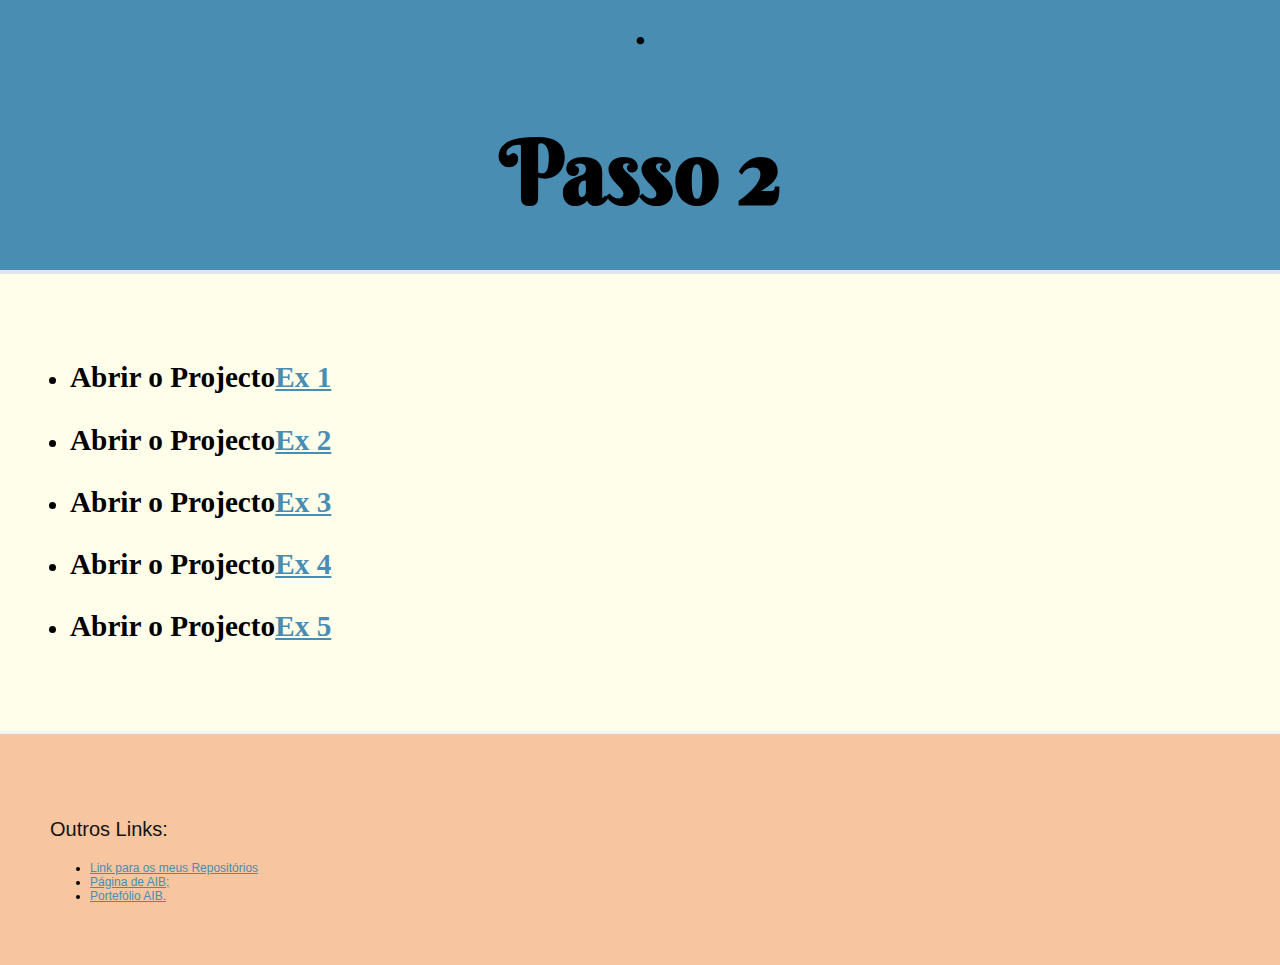
<file: index.html>
<link rel="preconnect" href="https://fonts.gstatic.com">
<link href="https://fonts.googleapis.com/css2?family=Berkshire+Swash&display=swap" rel="stylesheet">
<html>
  <head>
    <title>PT06 passo 2 </title>
     <link rel="stylesheet" type="text/css" href="passo2.css">
  </head>
  <body>
    <header class="header">.
	    <br>
      <h1> Passo 2</h1>
	    <br>
     </header>
	   <div class="style">
		   <br>
	   <ul>
             <li><h3>Abrir o Projecto<a href="https://htmlpreview.github.io/?https://github.com/haojie-huang/passo2dept6/blob/main/2/exemplo1.html">Ex 1</a></h3></li>
	     <li><h3>Abrir o Projecto<a href="https://htmlpreview.github.io/?https://github.com/haojie-huang/passo2dept6/blob/main/2/exemplo2.html">Ex 2</a></h3></li>
	     <li><h3>Abrir o Projecto<a href="https://htmlpreview.github.io/?https://github.com/haojie-huang/passo2dept6/blob/main/2/exemplo3.html">Ex 3</a></h3></li>
	     <li><h3>Abrir o Projecto<a href="https://htmlpreview.github.io/?https://github.com/haojie-huang/passo2dept6/blob/main/2/exemplo4.html">Ex 4</a></h3></li>
             <li><h3>Abrir o Projecto<a href="https://htmlpreview.github.io/?https://github.com/haojie-huang/passo2dept6/blob/main/2/exemplo5.html">Ex 5</a></h3></li>
	   </ul>
		   <br>
      </div>
    <footer class="footer">
	<br>
          <p class="txt">Outros Links:</p>
            <ul>
	      <li><a href="https://github.com/haojie-huang?tab=repositories">Link para os meus Repositórios</a><//li>
              <li><a href="https://sites.google.com/professor.aebenfica.pt/aib-20-21/home?authuser=0">Página de AIB;</a></li>
              <li><a href="https://sites.google.com/d/12PGmK_SSYjXdfIyOjagAxdLTBK7UsaZP/p/195lnmOpuOIusyyEGz1QP888rm4iwxdln/edit">Portefólio AIB.</a></li>
           </ul>
    </footer>
  </body>
</html>
</file>
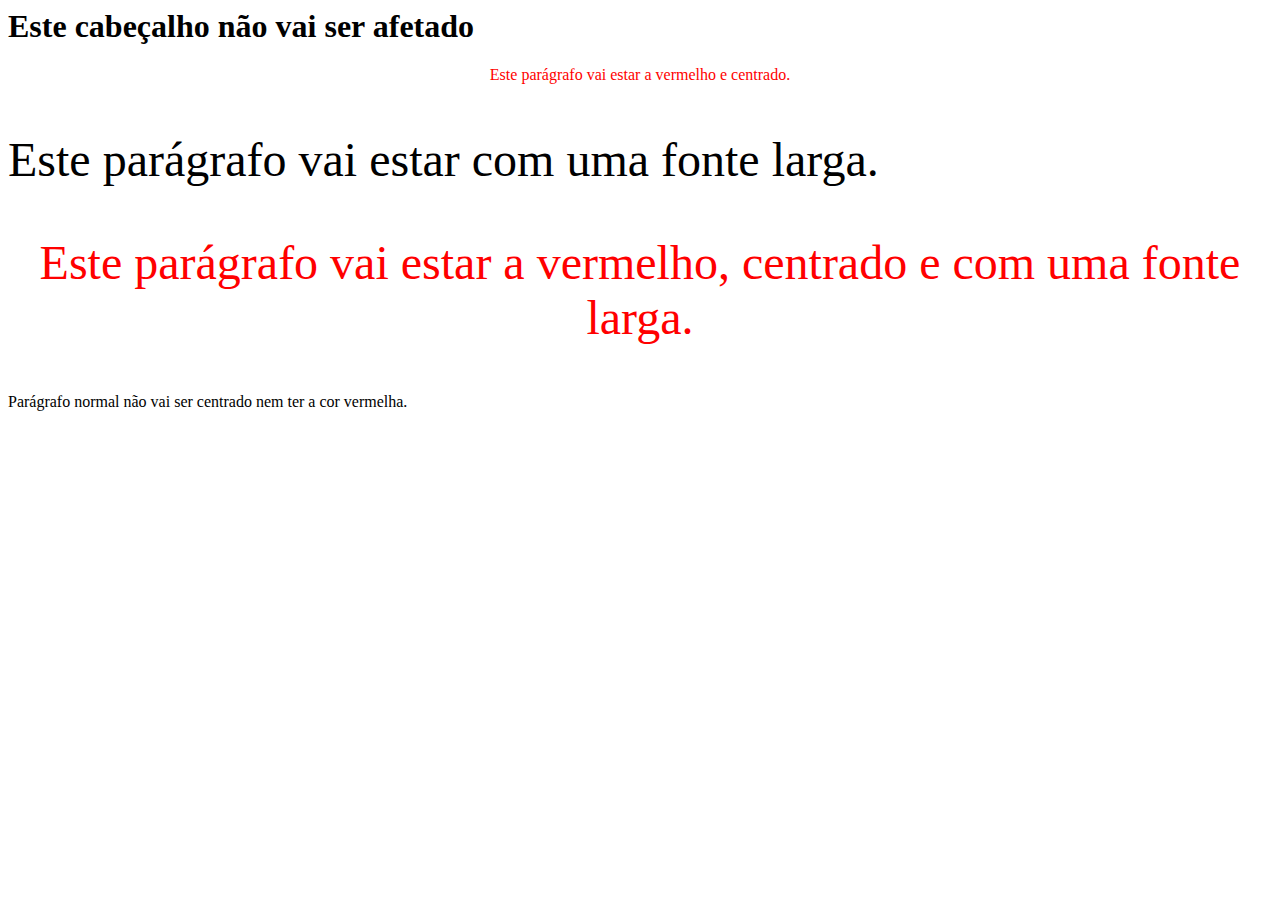
<file: exemplo5.html>
<html>
   <head>
        <link rel="stylesheet" type="text/css" href="exemplo5.css">
   </head>

   <body>
      <h1 class="centro">Este cabeçalho não vai ser afetado</h1>
            <!-- A classe centro não vai afetar h1 porque foi definida só para p -->

      <p class="centro">Este parágrafo vai estar a vermelho e centrado.</p>

      <p class="largo">Este parágrafo vai estar com uma fonte larga.</p>

      <p class="centro largo">Este parágrafo vai estar a vermelho, centrado e com uma fonte larga.</p> 

      <p>Parágrafo normal não vai ser centrado nem ter a cor vermelha.</p> 

   </body>

</html>
</file>
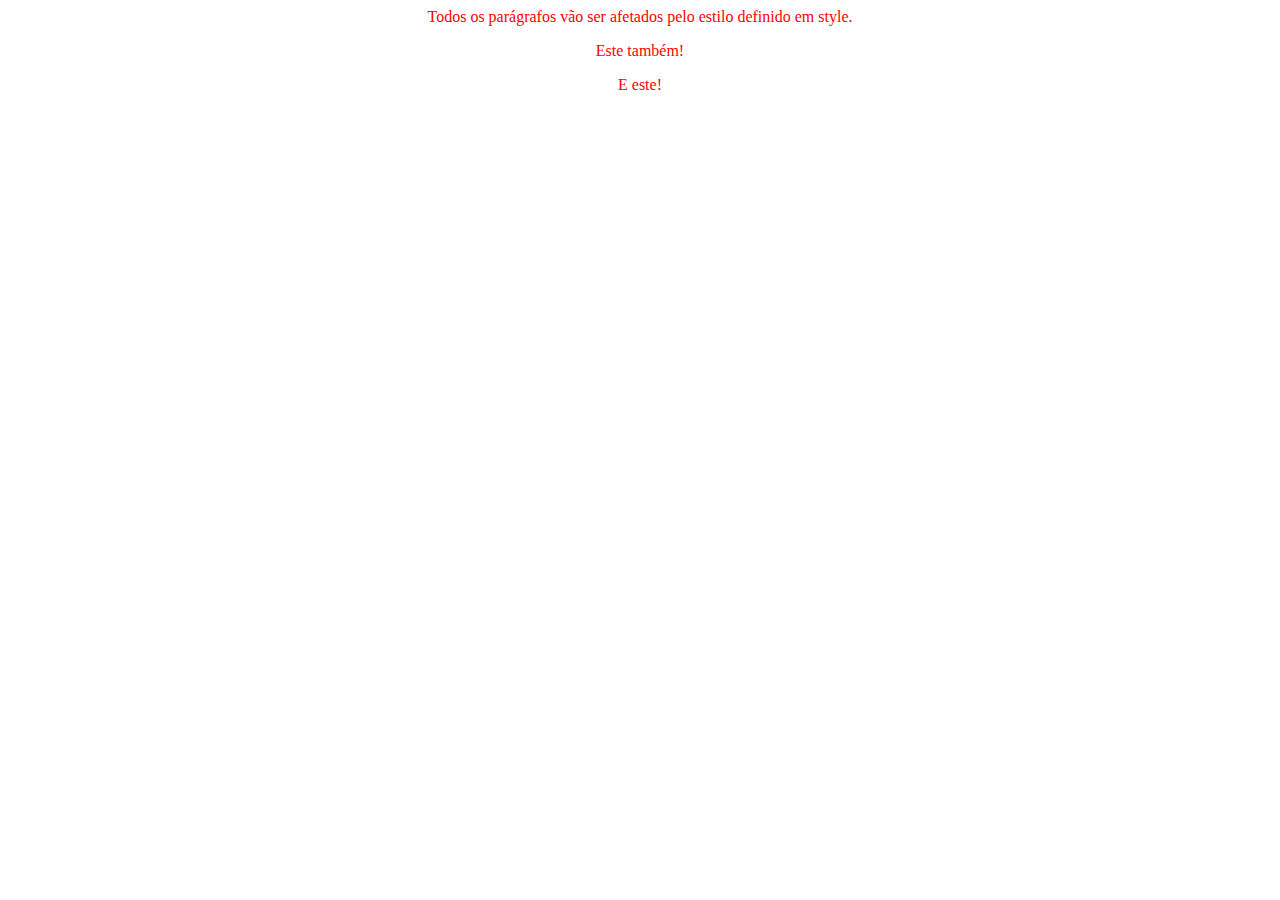
<file: 2/exemplo1.html>
<html>
  <head>
      <link rel="stylesheet" type="text/css" href="exemplo1.css">
   </head>

   <body>
      <p>Todos os parágrafos vão ser afetados pelo estilo definido em style.</p>
      <p>Este também!</p>
      <p>E este!</p>
   </body>

</html>
</file>
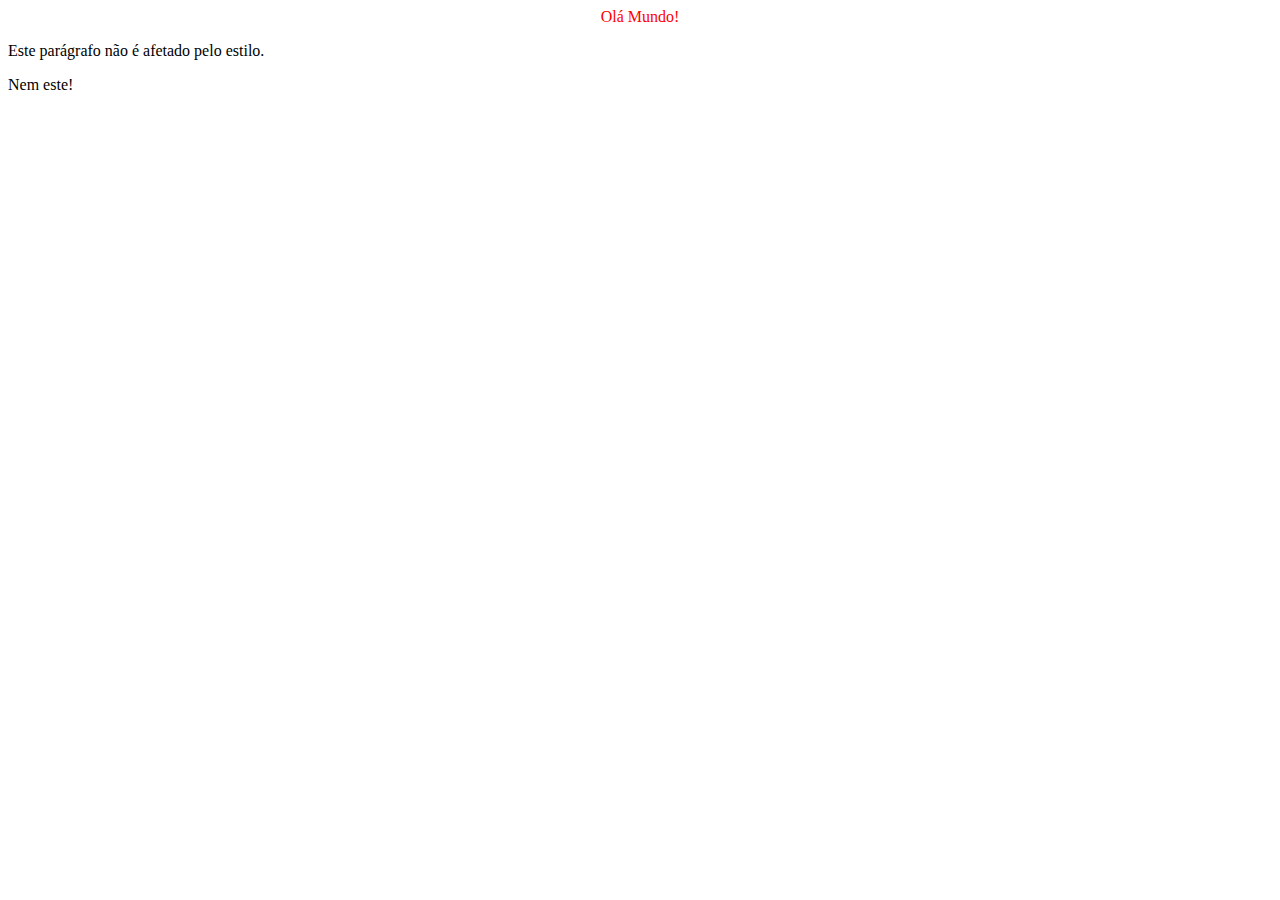
<file: 2/exemplo2.html>
<html>

   <head>
         <link rel="stylesheet" type="text/css" href="exemplo2.css">
   </head>

   <body>
      <p id="paragrafo1">Olá Mundo!</p>
      <p>Este parágrafo não é afetado pelo estilo.</p>
      <p>Nem este!</p>
   </body>

</html>
</file>
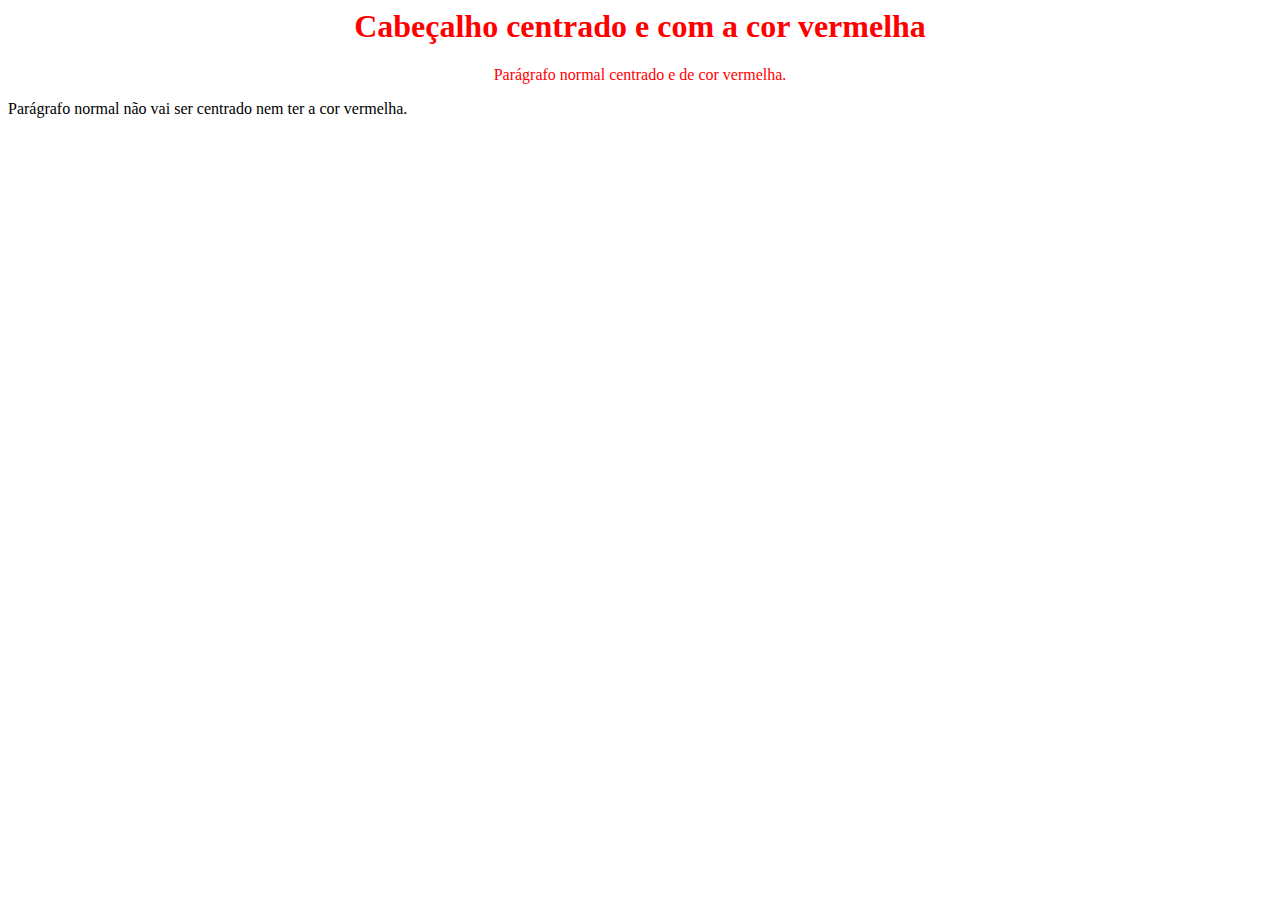
<file: 2/exemplo3.html>
<html>

   <head>
     <link rel="stylesheet" type="text/css" href="exemplo3.css">
   </head>

   <body>
         <h1 class="centro">Cabeçalho centrado e com a cor vermelha</h1>

     <p class="centro">Parágrafo normal centrado e de cor vermelha.</p>

     <p>Parágrafo normal não vai ser centrado nem ter a cor vermelha.</p> 
   </body>

</html>
</file>
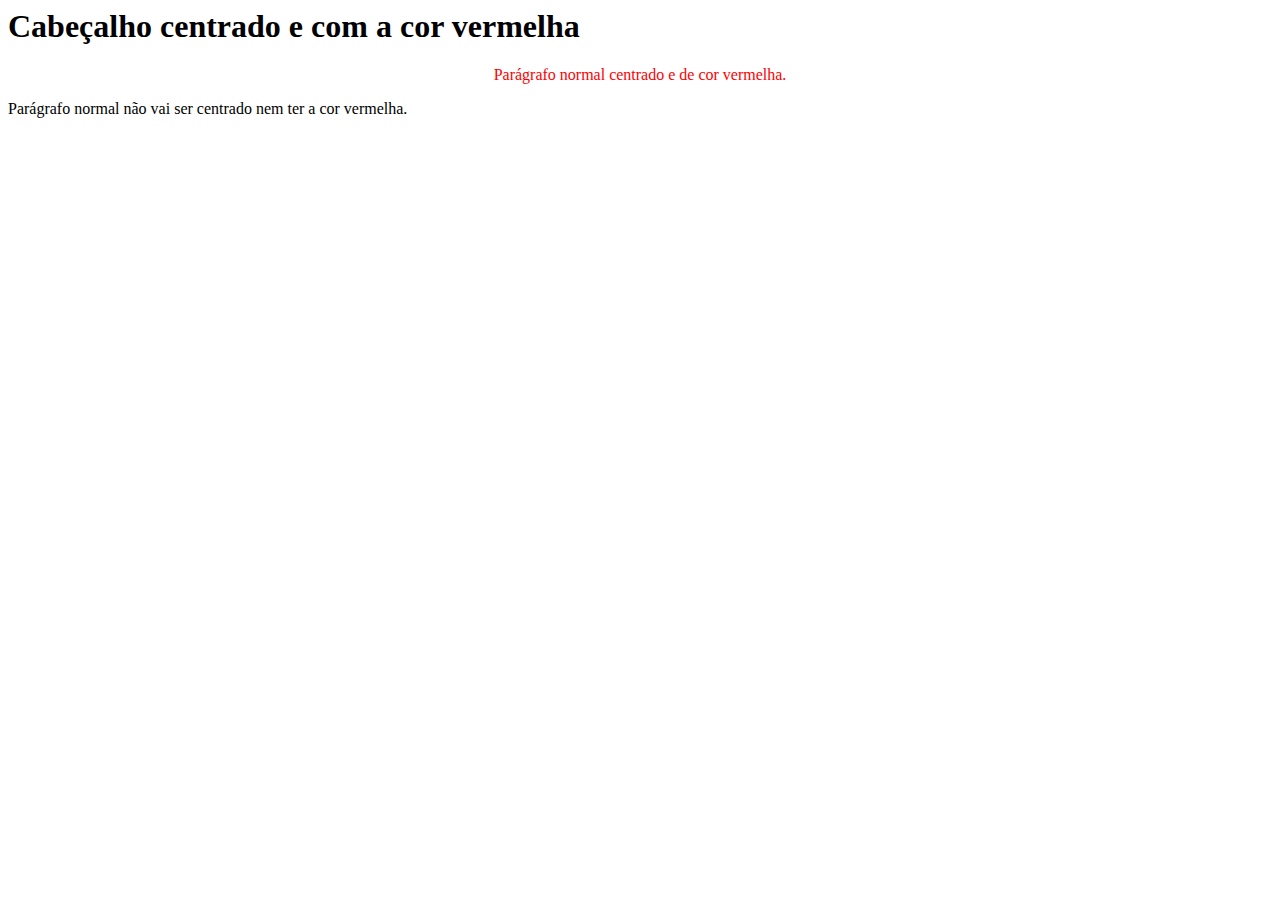
<file: 2/exemplo4.html>
<html>

   <head>
     <link rel="stylesheet" type="text/css" href="exemplo4.css">
   </head>

   <body>
         <h1 class="centro">Cabeçalho centrado e com a cor vermelha</h1>
            <!-- A classe centro não vai afetar h1 porque foi definida só para p -->

     <p class="centro">Parágrafo normal centrado e de cor vermelha.</p>

     <p>Parágrafo normal não vai ser centrado nem ter a cor vermelha.</p> 

   </body>

</html>
</file>
<file: passo2.css>
a:link {
	      color: #4A8DB3;
	      background-color: transparent;
	      text-decoration: underline;
	    }
	    a:visited {
		    color: #2A324B;
		    background-color: transparent;
		    text-decoration: underline;
	    }
	    a:hover {
		    color: #E1E5EE;
		    background-color: transparent;
		    text-decoration: underline;
	    }
     .header {
	     border-bottom: 4px solid #E1E5EE ; 
	     font-family: 'Berkshire Swash', cursive;
	     font-size:45px;
	     width: 100%;
	     height: 30%;
	     background-color: #4A8DB3;
	     text-align: center;
	    }
      body {
	      font-family: 'Berkshire Swash', cursive;
	      font-size:25px;
	      background-color:#C5DBE7;
	      margin: 0px;
	      width: 100%;
	      height: 100%;
	    }
    .footer {
	     font-size: 12px;
	     font-family: 'Roboto', sans-serif;
	     border-top: 3px solid #F3F4F7 ; 
	     width: 100%;
	     background-color: #F7C59F;
	     text-align: center-left;
	     padding: 50px;
	    }
    .txt { 
	    align: center-left;
	    font-size: 20px;
	    font-family: 'Roboto', sans-serif;
	    color: #131316;
	    }
    .style {
	    padding: 30px;
	    text-align: center-left;
	    border: border: 3px solid #F1D26A;
	    background: #FFFEEB;
	    font-family: 'Lobster', cursive;
	    }
    h2.centro {
              text-align: center;
              color: red;\
              }
</file>
<file: exemplo5.css>
p.centro {
     text-align: center;
     color: red;
}
   
p.largo {
     font-size: 300%;
}
</file>
<file: 2/exemplo1.css>
p {
            text-align: center;
            color: red;
         }
</file>
<file: 2/exemplo2.css>
#paragrafo1 {
            text-align: center;
            color: red;
         }
</file>
<file: 2/exemplo3.css>
.centro {
     text-align: center;
     color: red;
 }
</file>
<file: 2/exemplo4.css>
p.centro {
     text-align: center;
     color: red;
}
</file>
